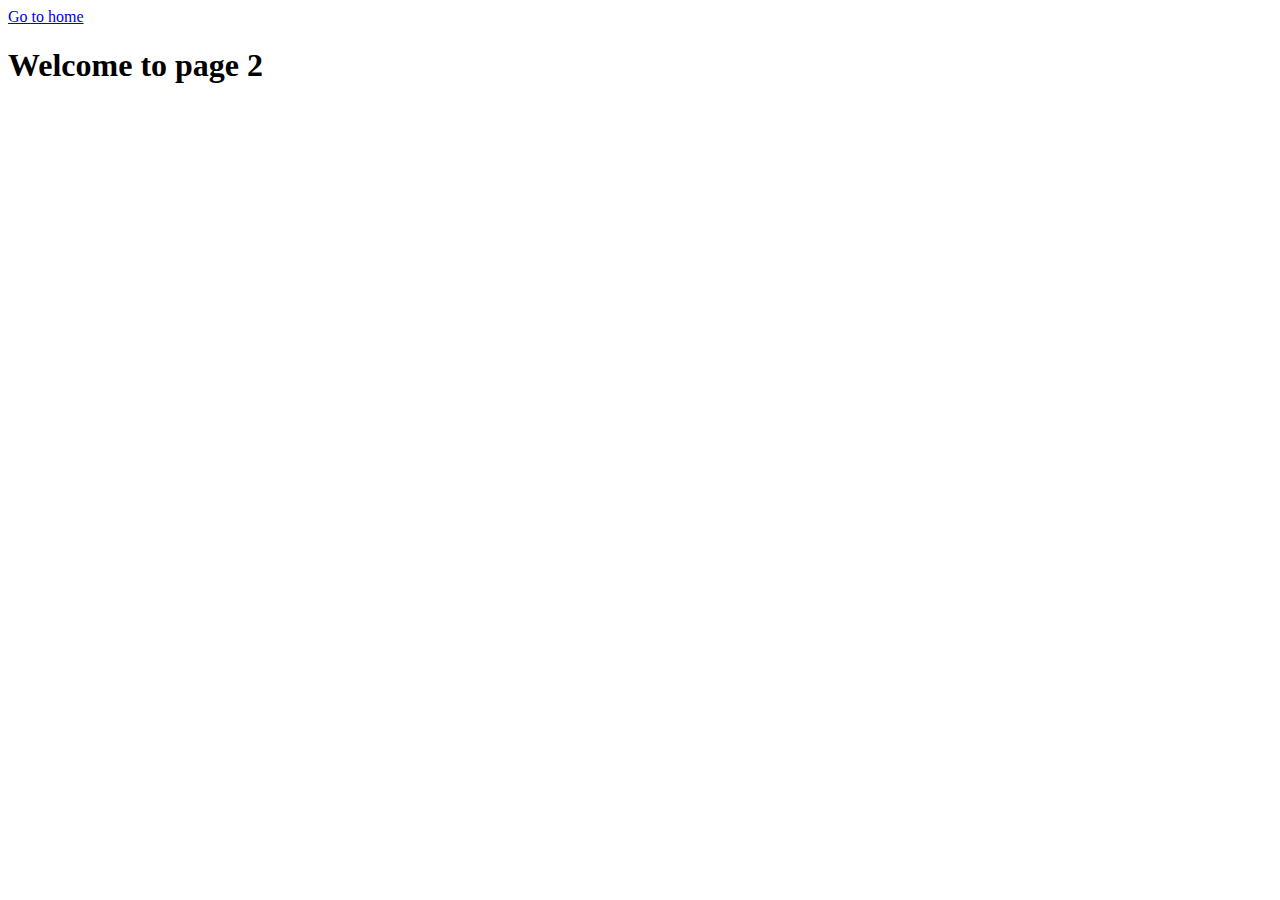
<file: src/page-2.html>
<!DOCTYPE html>
<html lang="en">
  <head>
    <meta charset="UTF-8" />
    <meta http-equiv="X-UA-Compatible" content="IE=edge" />
    <meta name="viewport" content="width=device-width, initial-scale=1.0" />
    <title>Page 2</title>
  </head>
  <body>
    <section>
      <a href="./index.html">Go to home</a>
      <h1>Welcome to page 2</h1>
    </section>
  </body>
</html>
</file>
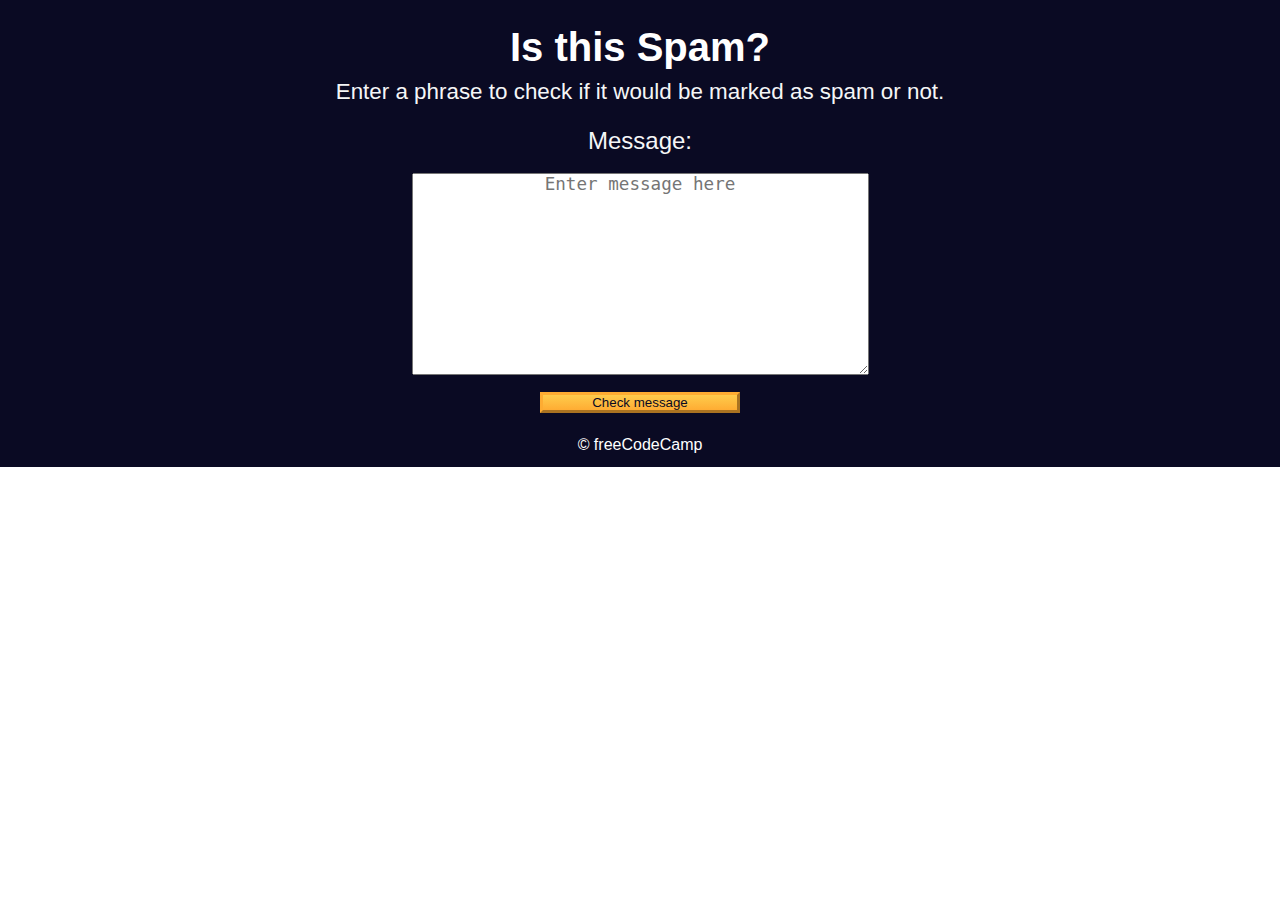
<file: src/task2.html>
<!DOCTYPE html>
<html lang="en">
  <head>
    <meta charset="UTF-8" />
    <meta name="viewport" content="width=device-width" />
    <title>Learn Regular Expressions by Building a Spam Filter</title>
    <link rel="stylesheet" href="./css/styles.css" />
  </head>

  <body>
    <header class="main-text">
      <h1 class="title">Is this Spam?</h1>
      <p class="description">
        Enter a phrase to check if it would be marked as spam or not.
      </p>
    </header>

    <main>
      <label class="message-label" for="message-input">Message: </label>
      <textarea
        placeholder="Enter message here"
        value=""
        type="text"
        name="message"
        id="message-input"
        rows="10"
        cols="40"
      ></textarea>
      <button class="btn" id="check-message-btn" type="button">
        Check message
      </button>
      <p id="result"></p>
    </main>

    <footer class="footer">&copy; freeCodeCamp</footer>
    <script src="./js/task2.js"></script>
  </body>
</html>
</file>
<file: src/css/styles.css>
/**
  |============================
  | include css partials with
  | default @import url()
  |============================
*/
@import url('./reset.css');
@import url('./header.css');

:root {
  font-family: Inter, Avenir, Helvetica, Arial, sans-serif;
  font-size: 16px;
  line-height: 24px;
  font-weight: 400;

  color: #242424;
  background-color: rgba(255, 255, 255, 0.87);

  font-synthesis: none;
  text-rendering: optimizeLegibility;
  -webkit-font-smoothing: antialiased;
  -moz-osx-font-smoothing: grayscale;
  -webkit-text-size-adjust: 100%;
}
*,
*::before,
*::after {
  box-sizing: border-box;
  margin: 0;
  padding: 0;
}

:root {
  --dark-grey: #1b1b32;
  --light-grey: #f5f6f7;
  --golden-yellow: #fecc4c;
  --yellow: #ffcc4c;
  --gold: #feac32;
  --orange: #ffac33;
  --dark-orange: #f89808;
}

body {
  background-color: var(--dark-grey);
  color: var(--light-grey);
}

body,
#message-input:placeholder-shown {
  text-align: center;
}

textarea {
  max-width: 90%;
}

.main-text {
  margin: 25px 0;
}

.title {
  font-size: 2.5rem;
}

.description {
  margin-top: 15px;
  font-size: 1.4rem;
}

.message-label {
  display: block;
  margin-bottom: 20px;
  font-size: 1.5rem;
}

#message-input:placeholder-shown,
textarea {
  font-size: 1.1rem;
}

.btn {
  display: block;
  cursor: pointer;
  width: 200px;
  margin: 10px auto;
  color: var(--dark-grey);
  background-color: var(--gold);
  background-image: linear-gradient(var(--golden-yellow), var(--orange));
  border-color: var(--gold);
  border-width: 3px;
}

.btn:hover {
  background-image: linear-gradient(var(--yellow), var(--dark-orange));
}

#result {
  font-size: 2rem;
  margin: 20px 0;
}

.footer {
  margin-top: 10px;
}

:root {
  --dark-grey: #0a0a23;
  --light-grey: #f5f6f7;
  --white: #ffffff;
  --black: #000;
}

body {
  background-color: var(--dark-grey);
  text-align: center;
  padding: 10px;
}

.title,
.options-label,
.team-stats,
footer {
  color: var(--white);
}

.title {
  margin: 1.3rem 0;
}

.team-stats {
  display: flex;
  justify-content: space-around;
  flex-wrap: wrap;
  font-size: 1.3rem;
  margin: 1.2rem 0;
}

.options-label {
  font-size: 1.2rem;
}

.cards {
  display: flex;
  flex-wrap: wrap;
  justify-content: center;
  align-items: center;
}

.player-card {
  background-color: var(--light-grey);
  padding: 1.3rem;
  margin: 1.2rem;
  width: 300px;
  border-radius: 15px;
}

@media (max-width: 768px) {
  .team-stats {
    flex-direction: column;
  }
}
</file>
